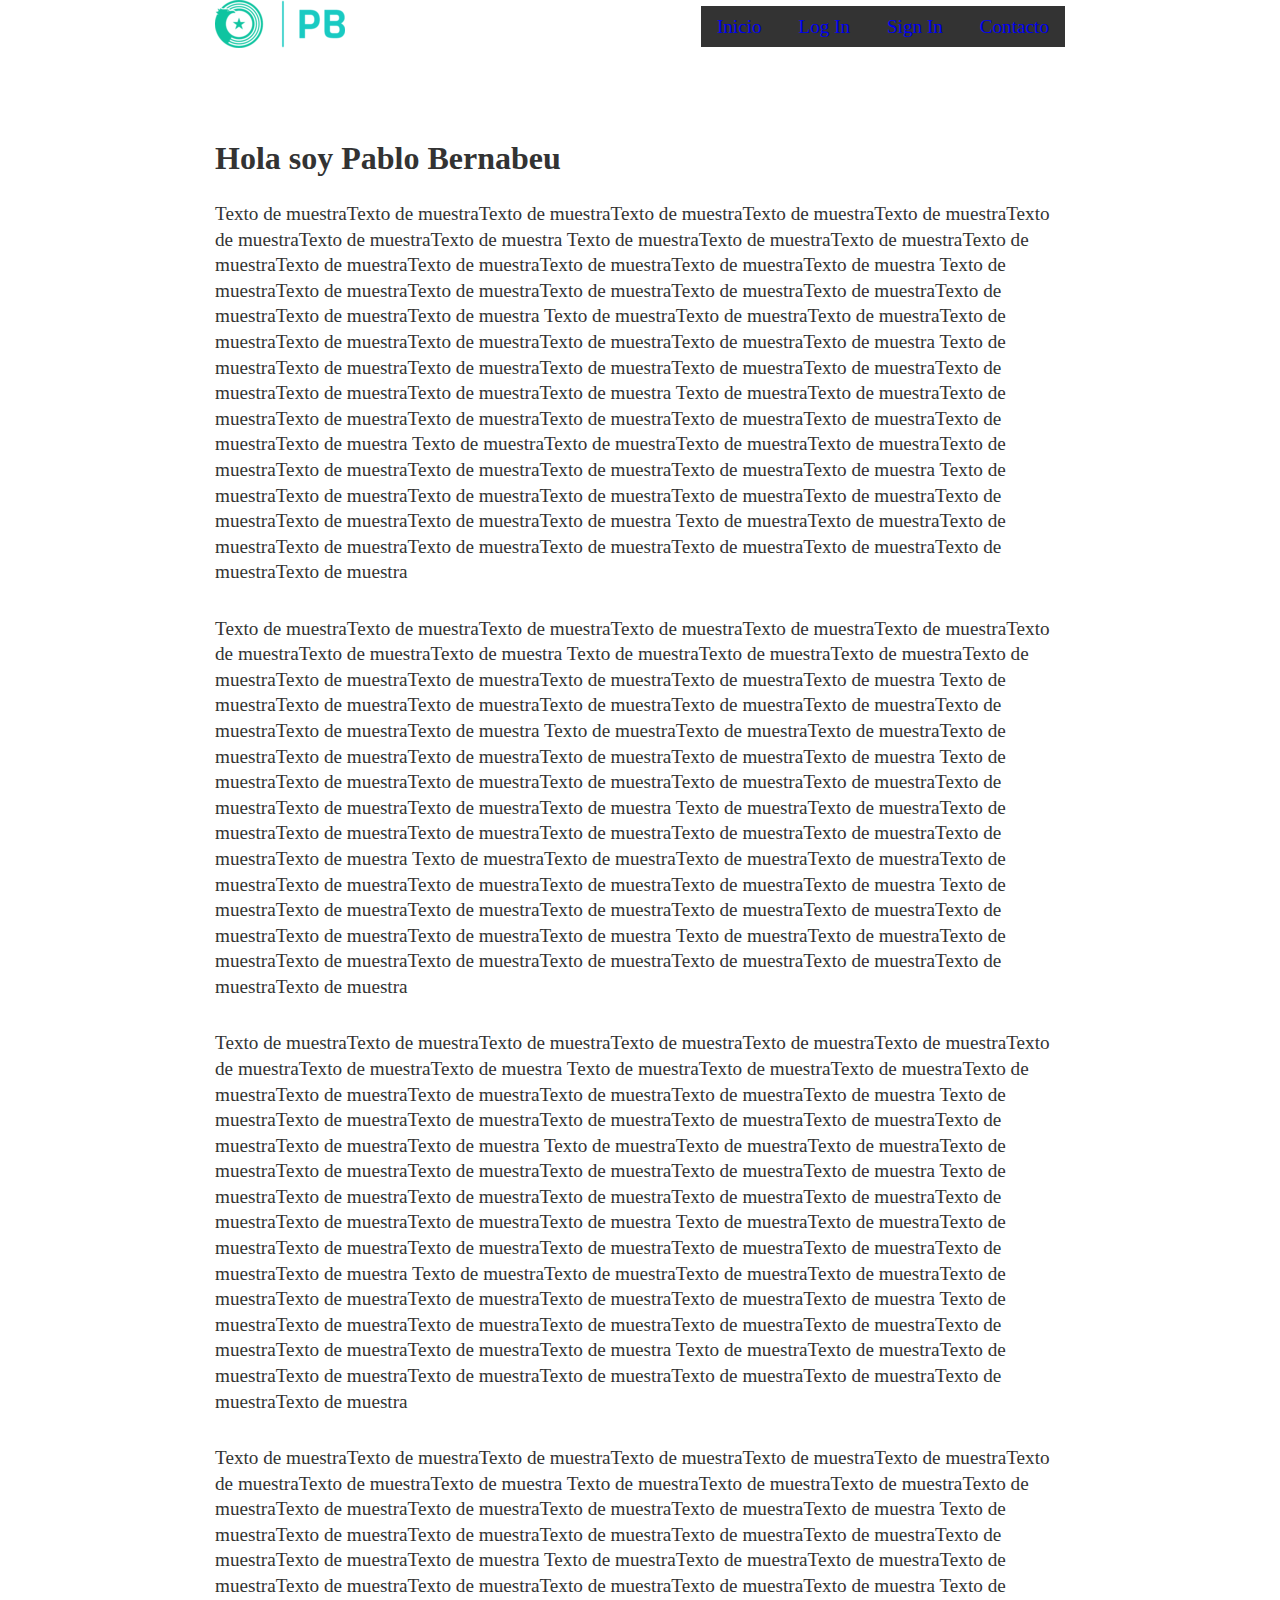
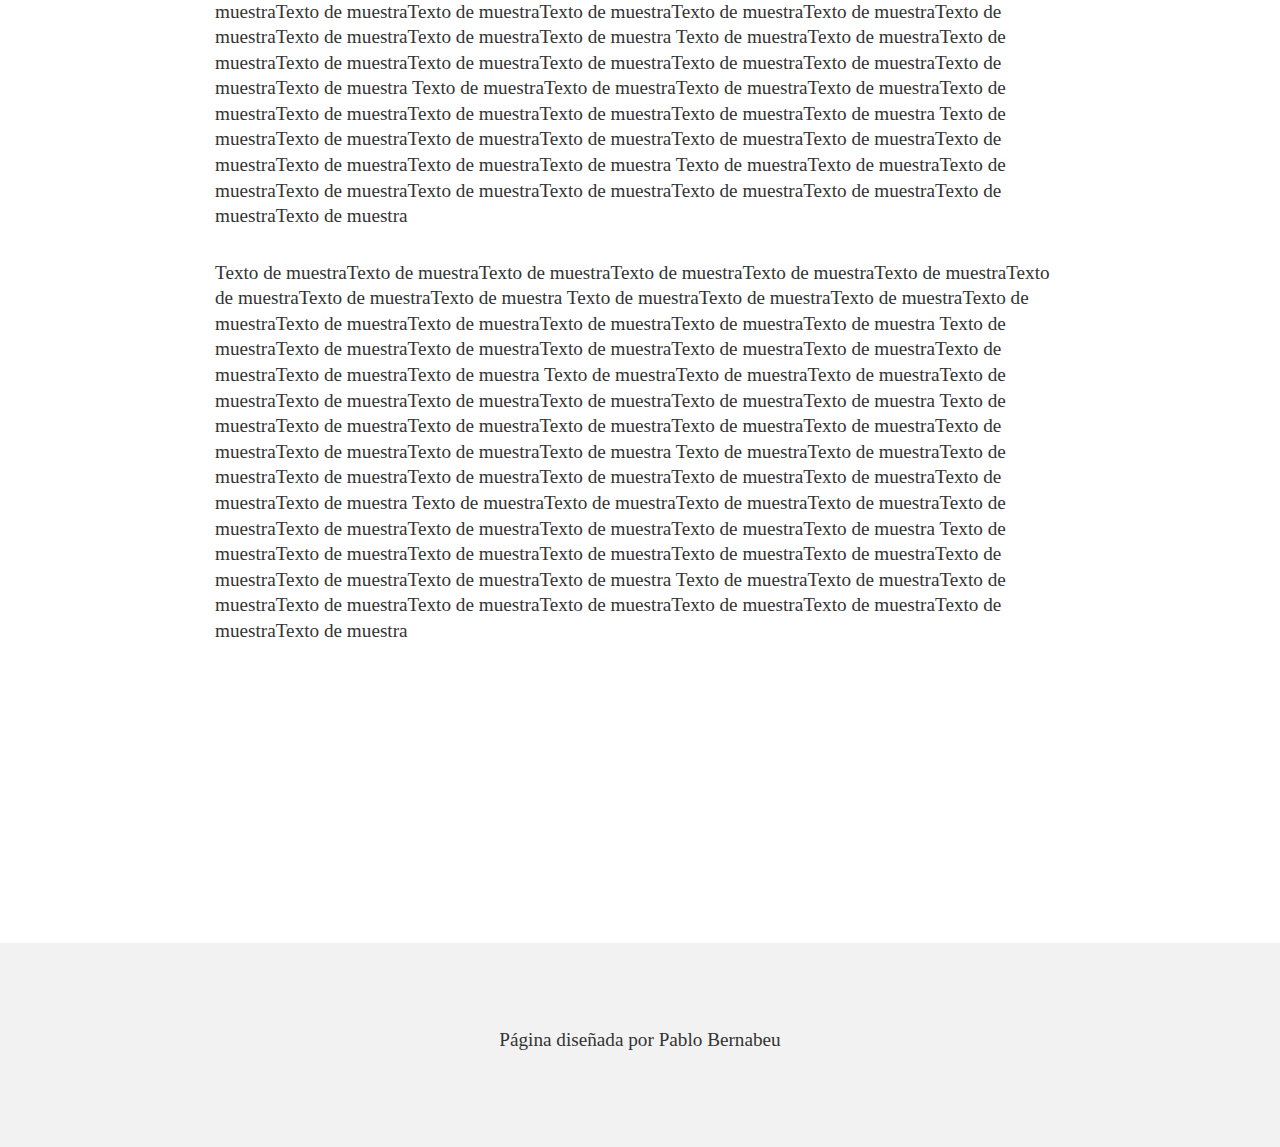
<file: index.html>
<!DOCTYPE html>
<html lang="es">
    <head>
        <title>pablobernabeupage</title>
        <meta charset="UTF-8">
        <meta name="viewport" content="width=device-width, initial-scale=1">
        <link href="https://cdn.jsdelivr.net/npm/bootstrap@5.0.0-beta2/dist/css/bootstrap.min.css" rel="stylesheet" integrity="sha384-BmbxuPwQa2lc/FVzBcNJ7UAyJxM6wuqIj61tLrc4wSX0szH/Ev+nYRRuWlolflfl" crossorigin="anonymous">
        <link href="css/estilos.css" rel="stylesheet">

    </head>
    <body>

        <header>
            <div class="container logo-nav-container">
                <a href="#" class="logo"><img src="logo/logo_small_red.png" alt="alt"/></a>
                <svg xmlns="http://www.w3.org/2000/svg" width="16" height="16" fill="currentColor" class="bi bi-list menu-icon" viewBox="0 0 16 16">
                  <path fill-rule="evenodd" d="M2.5 11.5A.5.5 0 0 1 3 11h10a.5.5 0 0 1 0 1H3a.5.5 0 0 1-.5-.5zm0-4A.5.5 0 0 1 3 7h10a.5.5 0 0 1 0 1H3a.5.5 0 0 1-.5-.5zm0-4A.5.5 0 0 1 3 3h10a.5.5 0 0 1 0 1H3a.5.5 0 0 1-.5-.5z"/>
                </svg>
                <nav class="navigation">
                    <ul>
                        <li><a href="#">Inicio</a></li>
                        <li><a href="logInPage.html">Log In</a></li>
                        <li><a href="signInPage.html">Sign In</a></li>
                        <li><a href="#">Contacto</a></li>
                    </ul>
                </nav>
            </div>
        </header>


        <main class="main">
            <div class="container">

                <h1>Hola soy Pablo Bernabeu</h1>

                <p>Texto de muestraTexto de muestraTexto de muestraTexto de muestraTexto de muestraTexto de muestraTexto de muestraTexto de muestraTexto de muestra
                Texto de muestraTexto de muestraTexto de muestraTexto de muestraTexto de muestraTexto de muestraTexto de muestraTexto de muestraTexto de muestra
                Texto de muestraTexto de muestraTexto de muestraTexto de muestraTexto de muestraTexto de muestraTexto de muestraTexto de muestraTexto de muestra
                Texto de muestraTexto de muestraTexto de muestraTexto de muestraTexto de muestraTexto de muestraTexto de muestraTexto de muestraTexto de muestra
                Texto de muestraTexto de muestraTexto de muestraTexto de muestraTexto de muestraTexto de muestraTexto de muestraTexto de muestraTexto de muestraTexto de muestra
                Texto de muestraTexto de muestraTexto de muestraTexto de muestraTexto de muestraTexto de muestraTexto de muestraTexto de muestraTexto de muestraTexto de muestra
                Texto de muestraTexto de muestraTexto de muestraTexto de muestraTexto de muestraTexto de muestraTexto de muestraTexto de muestraTexto de muestraTexto de muestra
                Texto de muestraTexto de muestraTexto de muestraTexto de muestraTexto de muestraTexto de muestraTexto de muestraTexto de muestraTexto de muestraTexto de muestra
                Texto de muestraTexto de muestraTexto de muestraTexto de muestraTexto de muestraTexto de muestraTexto de muestraTexto de muestraTexto de muestraTexto de muestra</p>

                <p>Texto de muestraTexto de muestraTexto de muestraTexto de muestraTexto de muestraTexto de muestraTexto de muestraTexto de muestraTexto de muestra
                Texto de muestraTexto de muestraTexto de muestraTexto de muestraTexto de muestraTexto de muestraTexto de muestraTexto de muestraTexto de muestra
                Texto de muestraTexto de muestraTexto de muestraTexto de muestraTexto de muestraTexto de muestraTexto de muestraTexto de muestraTexto de muestra
                Texto de muestraTexto de muestraTexto de muestraTexto de muestraTexto de muestraTexto de muestraTexto de muestraTexto de muestraTexto de muestra
                Texto de muestraTexto de muestraTexto de muestraTexto de muestraTexto de muestraTexto de muestraTexto de muestraTexto de muestraTexto de muestraTexto de muestra
                Texto de muestraTexto de muestraTexto de muestraTexto de muestraTexto de muestraTexto de muestraTexto de muestraTexto de muestraTexto de muestraTexto de muestra
                Texto de muestraTexto de muestraTexto de muestraTexto de muestraTexto de muestraTexto de muestraTexto de muestraTexto de muestraTexto de muestraTexto de muestra
                Texto de muestraTexto de muestraTexto de muestraTexto de muestraTexto de muestraTexto de muestraTexto de muestraTexto de muestraTexto de muestraTexto de muestra
                Texto de muestraTexto de muestraTexto de muestraTexto de muestraTexto de muestraTexto de muestraTexto de muestraTexto de muestraTexto de muestraTexto de muestra</p>

                <p>Texto de muestraTexto de muestraTexto de muestraTexto de muestraTexto de muestraTexto de muestraTexto de muestraTexto de muestraTexto de muestra
                Texto de muestraTexto de muestraTexto de muestraTexto de muestraTexto de muestraTexto de muestraTexto de muestraTexto de muestraTexto de muestra
                Texto de muestraTexto de muestraTexto de muestraTexto de muestraTexto de muestraTexto de muestraTexto de muestraTexto de muestraTexto de muestra
                Texto de muestraTexto de muestraTexto de muestraTexto de muestraTexto de muestraTexto de muestraTexto de muestraTexto de muestraTexto de muestra
                Texto de muestraTexto de muestraTexto de muestraTexto de muestraTexto de muestraTexto de muestraTexto de muestraTexto de muestraTexto de muestraTexto de muestra
                Texto de muestraTexto de muestraTexto de muestraTexto de muestraTexto de muestraTexto de muestraTexto de muestraTexto de muestraTexto de muestraTexto de muestra
                Texto de muestraTexto de muestraTexto de muestraTexto de muestraTexto de muestraTexto de muestraTexto de muestraTexto de muestraTexto de muestraTexto de muestra
                Texto de muestraTexto de muestraTexto de muestraTexto de muestraTexto de muestraTexto de muestraTexto de muestraTexto de muestraTexto de muestraTexto de muestra
                Texto de muestraTexto de muestraTexto de muestraTexto de muestraTexto de muestraTexto de muestraTexto de muestraTexto de muestraTexto de muestraTexto de muestra</p>

                <p>Texto de muestraTexto de muestraTexto de muestraTexto de muestraTexto de muestraTexto de muestraTexto de muestraTexto de muestraTexto de muestra
                Texto de muestraTexto de muestraTexto de muestraTexto de muestraTexto de muestraTexto de muestraTexto de muestraTexto de muestraTexto de muestra
                Texto de muestraTexto de muestraTexto de muestraTexto de muestraTexto de muestraTexto de muestraTexto de muestraTexto de muestraTexto de muestra
                Texto de muestraTexto de muestraTexto de muestraTexto de muestraTexto de muestraTexto de muestraTexto de muestraTexto de muestraTexto de muestra
                Texto de muestraTexto de muestraTexto de muestraTexto de muestraTexto de muestraTexto de muestraTexto de muestraTexto de muestraTexto de muestraTexto de muestra
                Texto de muestraTexto de muestraTexto de muestraTexto de muestraTexto de muestraTexto de muestraTexto de muestraTexto de muestraTexto de muestraTexto de muestra
                Texto de muestraTexto de muestraTexto de muestraTexto de muestraTexto de muestraTexto de muestraTexto de muestraTexto de muestraTexto de muestraTexto de muestra
                Texto de muestraTexto de muestraTexto de muestraTexto de muestraTexto de muestraTexto de muestraTexto de muestraTexto de muestraTexto de muestraTexto de muestra
                Texto de muestraTexto de muestraTexto de muestraTexto de muestraTexto de muestraTexto de muestraTexto de muestraTexto de muestraTexto de muestraTexto de muestra</p>

                <p>Texto de muestraTexto de muestraTexto de muestraTexto de muestraTexto de muestraTexto de muestraTexto de muestraTexto de muestraTexto de muestra
                Texto de muestraTexto de muestraTexto de muestraTexto de muestraTexto de muestraTexto de muestraTexto de muestraTexto de muestraTexto de muestra
                Texto de muestraTexto de muestraTexto de muestraTexto de muestraTexto de muestraTexto de muestraTexto de muestraTexto de muestraTexto de muestra
                Texto de muestraTexto de muestraTexto de muestraTexto de muestraTexto de muestraTexto de muestraTexto de muestraTexto de muestraTexto de muestra
                Texto de muestraTexto de muestraTexto de muestraTexto de muestraTexto de muestraTexto de muestraTexto de muestraTexto de muestraTexto de muestraTexto de muestra
                Texto de muestraTexto de muestraTexto de muestraTexto de muestraTexto de muestraTexto de muestraTexto de muestraTexto de muestraTexto de muestraTexto de muestra
                Texto de muestraTexto de muestraTexto de muestraTexto de muestraTexto de muestraTexto de muestraTexto de muestraTexto de muestraTexto de muestraTexto de muestra
                Texto de muestraTexto de muestraTexto de muestraTexto de muestraTexto de muestraTexto de muestraTexto de muestraTexto de muestraTexto de muestraTexto de muestra
                Texto de muestraTexto de muestraTexto de muestraTexto de muestraTexto de muestraTexto de muestraTexto de muestraTexto de muestraTexto de muestraTexto de muestra</p>

            </div>
        </main>


        <footer>
            <div class="container">
                <p>Página diseñada por Pablo Bernabeu</p>
            </div>
        </footer>




        <script src="https://code.jquery.com/jquery-3.5.1.min.js"></script>
        <script src="js/script.js"></script>

    </body>
</html>
</file>
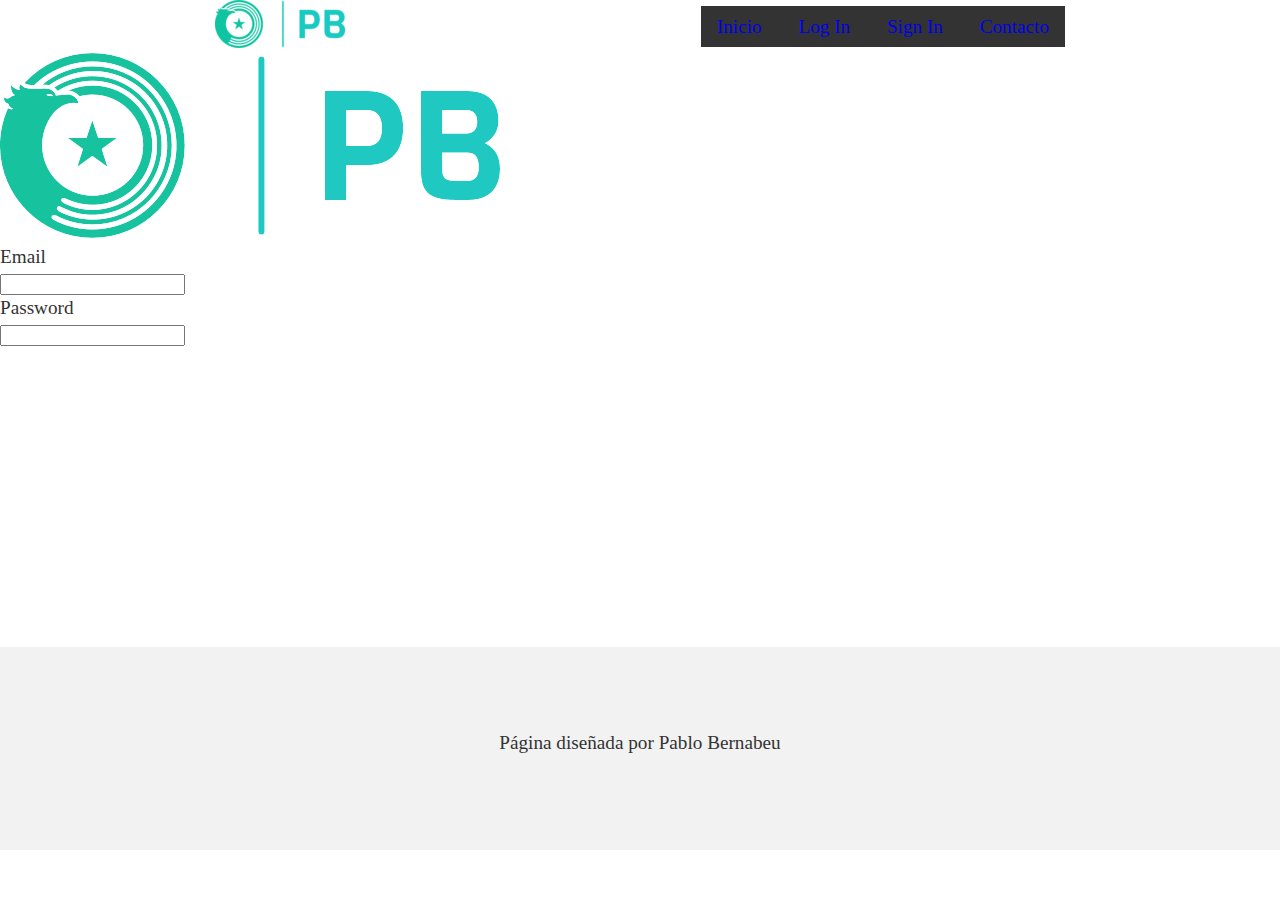
<file: logInPage.html>
<!DOCTYPE html>
<html>
  <head>

      <title>Inicio sesión</title>
      <meta charset="UTF-8">
      <meta name="viewport" content="width=device-width, initial-scale=1">
      <link href="css/estilos.css" rel="stylesheet">

  </head>
  <body>
      <header>
        <div class="container logo-nav-container">
          <a href="index.html" class="logo"><img src="logo/logo_small_red.png" alt="alt"/></a>
          <span class="menu-icon">Ver menú</span>
          <nav class="navigation">
              <ul>
                  <li><a href="index.html">Inicio</a></li>
                  <li><a href="#">Log In</a></li>
                  <li><a href="signInPage.html">Sign In</a></li>
                  <li><a href="#">Contacto</a></li>
              </ul>
          </nav>
        </div>
      </header>



      <div class="box-logIn">
        <img src="logo/logo_small.png" class="img-logIn">

        <form class="form-logIn">

          <label>Email</label><br/>
          <input type="text" name="username"><br/>
          <label>Password</label><br/>
          <input type="password" name="password"><br/>

        </form>

      </div>

      <footer>
        <div class="container">
          <p>Página diseñada por Pablo Bernabeu</p>
        </div>
      </footer>
  </body>
</html>
</file>
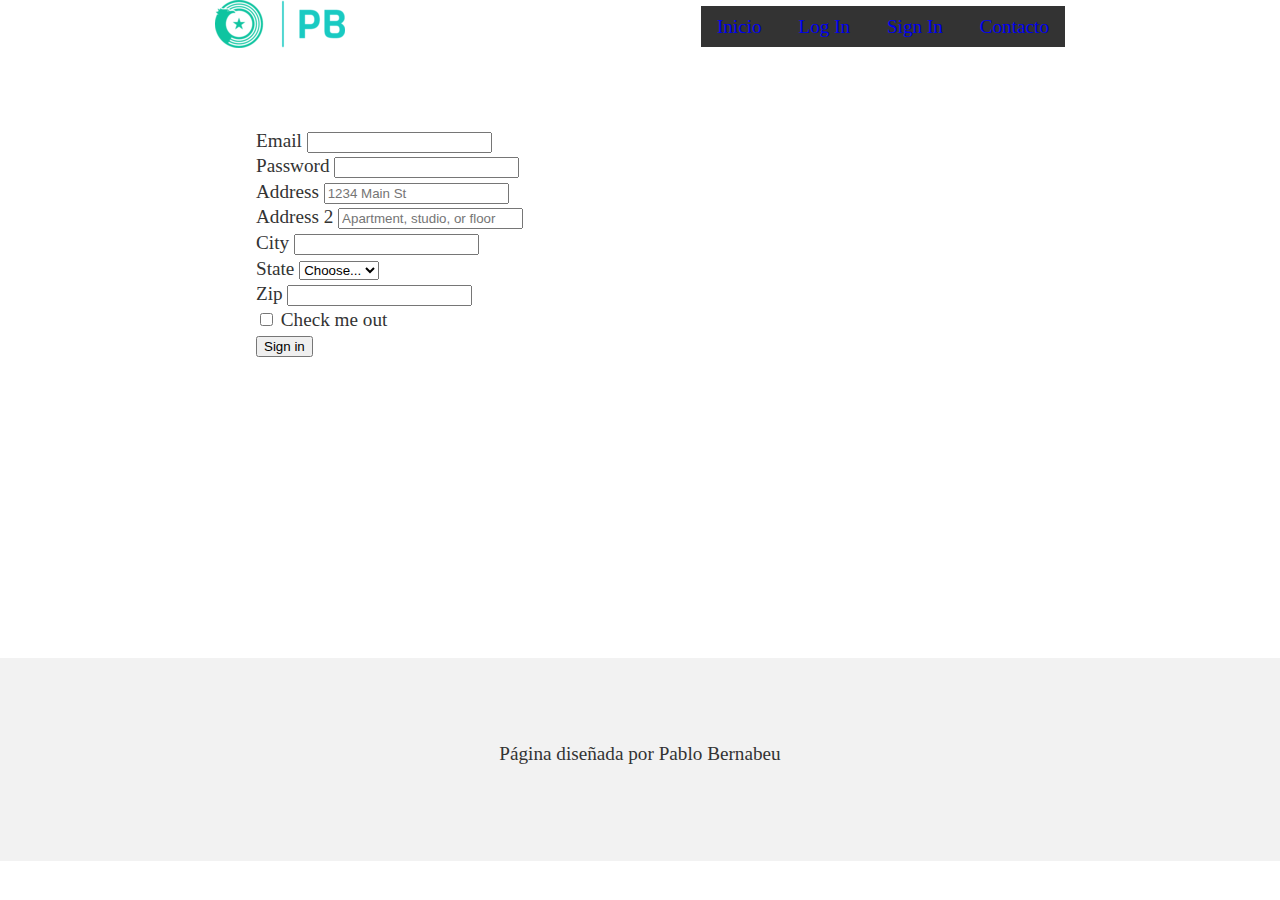
<file: signInPage.html>
<!DOCTYPE html>
<html>
  <head>

      <title>Inicio sesión</title>
      <meta charset="UTF-8">
      <meta name="viewport" content="width=device-width, initial-scale=1">
      <link href="https://cdn.jsdelivr.net/npm/bootstrap@5.0.0-beta2/dist/css/bootstrap.min.css" rel="stylesheet" integrity="sha384-BmbxuPwQa2lc/FVzBcNJ7UAyJxM6wuqIj61tLrc4wSX0szH/Ev+nYRRuWlolflfl" crossorigin="anonymous">
      <link href="css/estilos.css" rel="stylesheet">

  </head>
  <body>
      <header>
        <div class="container logo-nav-container">
          <a href="index.html" class="logo"><img src="logo/logo_small_red.png" alt="alt"/></a>
          <span class="menu-icon">Ver menú</span>
          <nav class="navigation">
              <ul>
                  <li><a href="index.html">Inicio</a></li>
                  <li><a href="logInPage.html">Log In</a></li>
                  <li><a href="#">Sign In</a></li>
                  <li><a href="#">Contacto</a></li>
              </ul>
          </nav>
        </div>
      </header>


      <div class="registro-div">
        <form class="row g-3">
          <div class="col-md-6">
            <label for="inputEmail4" class="form-label">Email</label>
            <input type="email" class="form-control" id="inputEmail4">
          </div>
          <div class="col-md-6">
            <label for="inputPassword4" class="form-label">Password</label>
            <input type="password" class="form-control" id="inputPassword4">
          </div>
          <div class="col-12">
            <label for="inputAddress" class="form-label">Address</label>
            <input type="text" class="form-control" id="inputAddress" placeholder="1234 Main St">
          </div>
          <div class="col-12">
            <label for="inputAddress2" class="form-label">Address 2</label>
            <input type="text" class="form-control" id="inputAddress2" placeholder="Apartment, studio, or floor">
          </div>
          <div class="col-md-6">
            <label for="inputCity" class="form-label">City</label>
            <input type="text" class="form-control" id="inputCity">
          </div>
          <div class="col-md-4">
            <label for="inputState" class="form-label">State</label>
            <select id="inputState" class="form-select">
              <option selected>Choose...</option>
              <option>...</option>
            </select>
          </div>
          <div class="col-md-2">
            <label for="inputZip" class="form-label">Zip</label>
            <input type="text" class="form-control" id="inputZip">
          </div>
          <div class="col-12">
            <div class="form-check">
              <input class="form-check-input" type="checkbox" id="gridCheck">
              <label class="form-check-label" for="gridCheck">
                Check me out
              </label>
            </div>
          </div>
          <div class="col-12">
            <button type="submit" class="btn btn-primary">Sign in</button>
          </div>
        </form>
      </div>

      <footer>
        <div class="container">
          <p>Página diseñada por Pablo Bernabeu</p>
        </div>
      </footer>
  </body>
</html>
</file>
<file: css/estilos.css>
body {
    font-family: georgia, times, serif;
    color: #333;
    font-size: 1.2rem;
    line-height: 1.6rem;
    margin: 0;
}

h1 {
    font-size: 2rem;
    line-height: 1.3em;
}

p {
    margin-bottom: 1.6em;
}

nav {
  background: #333;
}

.container {
    width: 85%;
    max-width: 850px;
    margin: 0 auto;
}
/*
header {
    background: #333;
    color: white;
    padding: 2rem 0;

    position: fixed;
    left: 0;
    top: 0;
    width: 100%;
    right: 0;
}

    header a {
        color: white;
        text-decoration: none;
    }
*/
.logo-nav-container {
    display: flex;
    justify-content: space-between;
    align-items: center;
    flex-wrap: wrap;
}

.logo {
    letter-spacing: 5px;
    font-size: 1.4em;
}

.menu-icon {
    display: none;
}

.navigation ul {
    margin: 0;
    padding: 0;
    list-style: none;
}

    .navigation ul li {
        display: inline-block;
    }

        .navigation ul li a {
            display: block;
            padding: 0.5rem 1rem;
            transition: all 0.4s linear;
            border-radius: 5px;
        }

            .navigation ul li a:hover {
                background: #4a4a4a;
            }


main {
    padding-top: 4rem;
}

footer {
    background: #f2f2f2;
    padding: 4rem 0;
    text-align: center;
    margin-top: 300px;
    width: 100%;
    bottom: 0;
}


@media only screen and (max-width: 767px) {

    .menu-icon {
        display: block;
        cursor: pointer;
        /*padding: 0.5rem 1rem;*/
        width: 100px;
    }

    .navigation {
        width: 100%;
        margin-top: 1rem;
    }

        .navigation ul {
            display: none;
        }

            .navigation ul li {
                display: block;
            }

            .navigation ul.show {
                display: block;
            }

                .navigation ul li a {
                    display: block;
                    padding: 0.5rem 0;
                    transition: all 0.4s linear;
                    border-radius: 5px;
                }

                    .navigation ul li a:hover {
                        background: #4a4a4a;
                    }

}

/* Estilos para la página de Log In */

.inicio-main {
  margin-left:20%;
  margin-right:20%;
  margin-top: 75px;
}



/* Estilos para la página de Sign In */

.registro-div {
  margin-top: 75px;
  margin-left:20%;
  margin-right:20%;
}

.div-registro-correcto {
  margin-top:175px;
  margin-left: 30%;
  margin-right: 30%;
  border: 5px solid black;
  border-radius: 8px;
  padding: 10px;
  background: #A1959E;
}


@media only screen and (max-width: 767px) {
  .registro-div{
    margin-top: 35%;
  }
}




/* Pagina de contacto */

.h1-contacto {
  text-align: center;
  color: white;
  margin-bottom: 60px;
}


.div-contacto {
  background: #333;
  margin-top: 75px;
  margin-left: 20%;
  margin-right: 20%;
  border: 5px solid black;
  border-radius: 8px;
  padding-top: 10px;
  padding-bottom: 10px;
}


.logo-ins {
  width: 100px;
}


/* Estilos para las entradas en la página de inicio */

.titulo-entrada {
  width: 100%;
  background: #262424;
  color: white;
  padding: 4px;
  border: 5px solid #262424;
  border-radius: 8px;
}

.cuerpo-entrada {
  width: 100%;
  background: grey;
  border: 5px;
  padding: 8px;
}

.dejar-espacio {
  margin-top: 20px;
}

.justificar-texto {
  text-align: justify;
}

.boton-centro {
  text-align: left;
}

/* Estilos para las entradas en su propia página */

.titulo-entrada-v2 {
  width: 100%;
  background: #262424;
  color: white;
  padding: 10px;
  border: 5px solid #262424;
  text-align: left;
}

.fondo-entrada {
  background: #606773;
  width: 70%;
  margin-top: 300px;
}

.dejar-espacio-entrada {
  margin-top: 75px;
}

.entrada-usuario {
  text-align: left;
  background: #262424;
  color: white;
  padding: 10px;
  padding-top: 10px;
}

.cuerpo-entrada-v2 {
  width: 100%;
  background: #262424;
  color: white;
  border: 5px;
  padding: 10px;
  padding-top: 35px;
}

.entrada-fecha {
  text-align: left;
  background: #262424;
  color: white;
  padding: 10px;
  padding-top: 10px;
}

/* Estilos para los comentarios de las entradas */

.titulo-entrada-comentarios {
  width: 100%;
  background: #262424;
  color: white;
  padding: 4px;
  margin-top: 30px;
  border: 5px solid #262424;
  border-radius: 8px;
}


/* Estilos para el perfil */

.barra-perfil {
  margin-top:75px;
}

.elementos-barra {
  text-decoration: none;
}

.sidebar {
  background: #262424;
  padding: 8px;
}

.botones-color {
  color: white;
}

a {
  text-decoration: none;
}

/* Estilos para los gestores */

#gg-entradas {
  background: deepskyblue;
}

#gg-comentarios {
  background: #029ac4;
}

#gg-favoritos {
  background: #394a66;
}

.gg-elemento {
  color: white;
}

.gg-elemento:hover {
  background: #2b2b2b !important;
  color:deepskyblue;
  transition: all 0.2s linear;
}


/* Estilos para las entradas favoritas */

.no-mensajes-favoritos {
  margin-top: 200px;
  margin-left: 20%;
}


/* Estilos para la pagina de nueva entrada */

.panel {
  background: #333;
  margin-left: 0%;
  margin-right: 30%;
  padding: 25px;
  border: 5px solid black;
  border-radius: 8px;

}

.texto-panel {
  margin-top: 100px;
  font-size: 40px;
  text-align: center;
}
</file>
